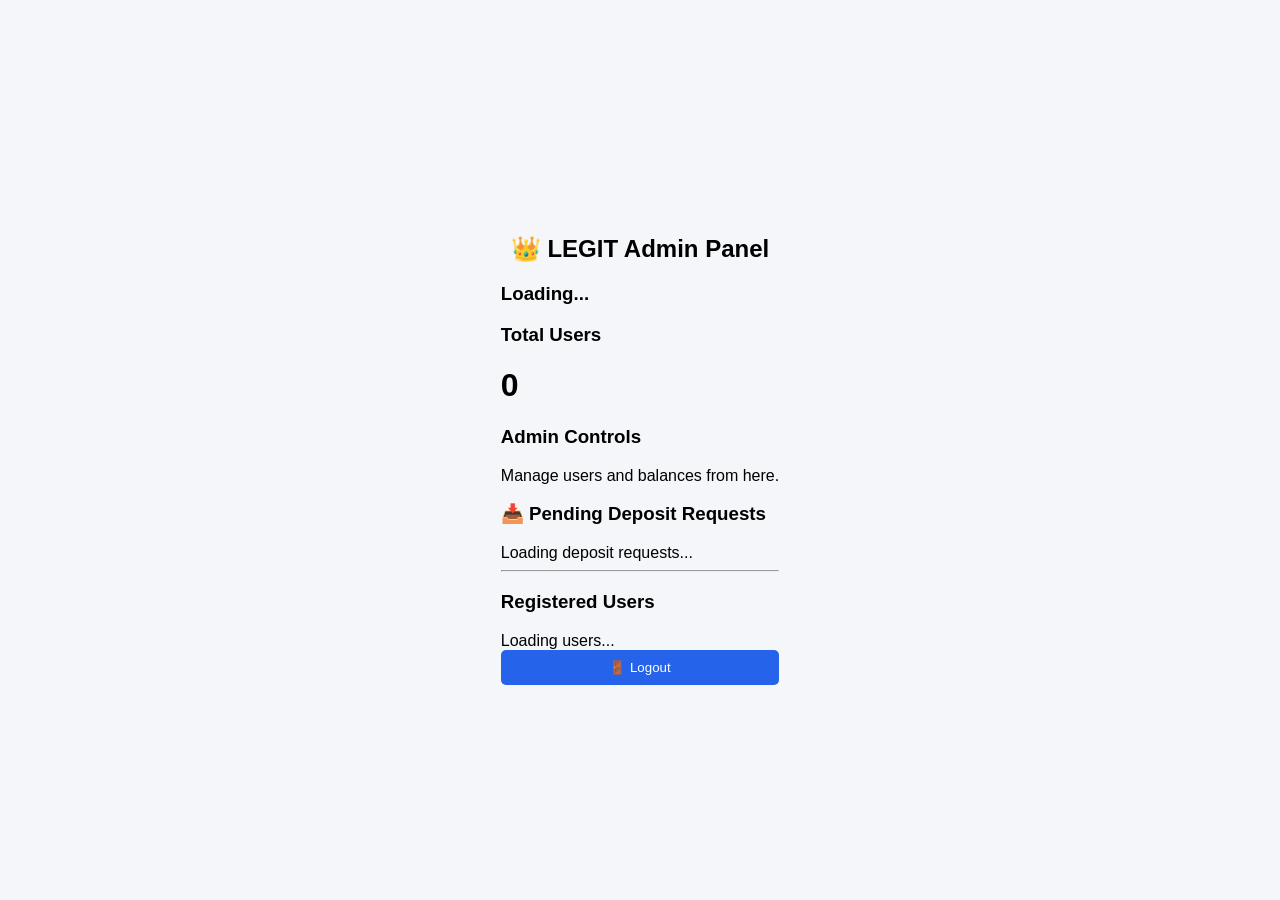
<file: admin.html>
<!DOCTYPE html>
<html lang="en">
<head>
<meta charset="UTF-8">
<meta name="viewport" content="width=device-width, initial-scale=1.0">
<title>LEGIT Admin Panel</title>
<link rel="stylesheet" href="style.css">
</head>
<body>

<div class="dashboard">

<h2>👑 LEGIT Admin Panel</h2>

<h3 id="adminEmail">Loading...</h3>

<div class="balance-card">
<h3>Total Users</h3>
<h1 id="totalUsers">0</h1>
</div>

<div class="card">
<h3>Admin Controls</h3>
<p>Manage users and balances from here.</p>
</div>

<h3>📥 Pending Deposit Requests</h3>

<div id="depositRequestsList">
Loading deposit requests...
</div>

<hr>

<h3>Registered Users</h3>

<div id="usersList">
Loading users...
</div>

<template id="userCardTemplate">
  <div class="card">
    <h3 class="userEmail"></h3>
    <p>Balance: <strong class="userBalance">$0.00</strong></p>

    <input
      type="number"
      class="balanceInput"
      placeholder="Enter new balance"
      min="0"
      step="0.01"
    >

    <button class="updateBalanceBtn">
      💾 Update Balance
    </button>

    <hr>
  </div>
</template>

<button id="logoutBtn">🚪 Logout</button>

</div>

<script type="module" src="admin.js"></script>

</body>
</html>
</file>
<file: style.css>
body{
    font-family:Arial,sans-serif;
    background:#f4f6f9;
    display:flex;
    justify-content:center;
    align-items:center;
    height:100vh;
    margin:0;
}
.container{
    background:#fff;
    padding:30px;
    border-radius:10px;
    width:320px;
    box-shadow:0 4px 10px rgba(0,0,0,.15);
}
h2{
    text-align:center;
}
input{
    width:100%;
    padding:10px;
    margin:10px 0;
    border:1px solid #ccc;
    border-radius:5px;
    box-sizing:border-box;
}
button{
    width:100%;
    padding:10px;
    border:none;
    border-radius:5px;
    background:#2563eb;
    color:white;
    cursor:pointer;
}
button:hover{
    background:#1d4ed8;
}
p{
    text-align:center;
}
a{
    color:#2563eb;
    cursor:pointer;
}
</file>
